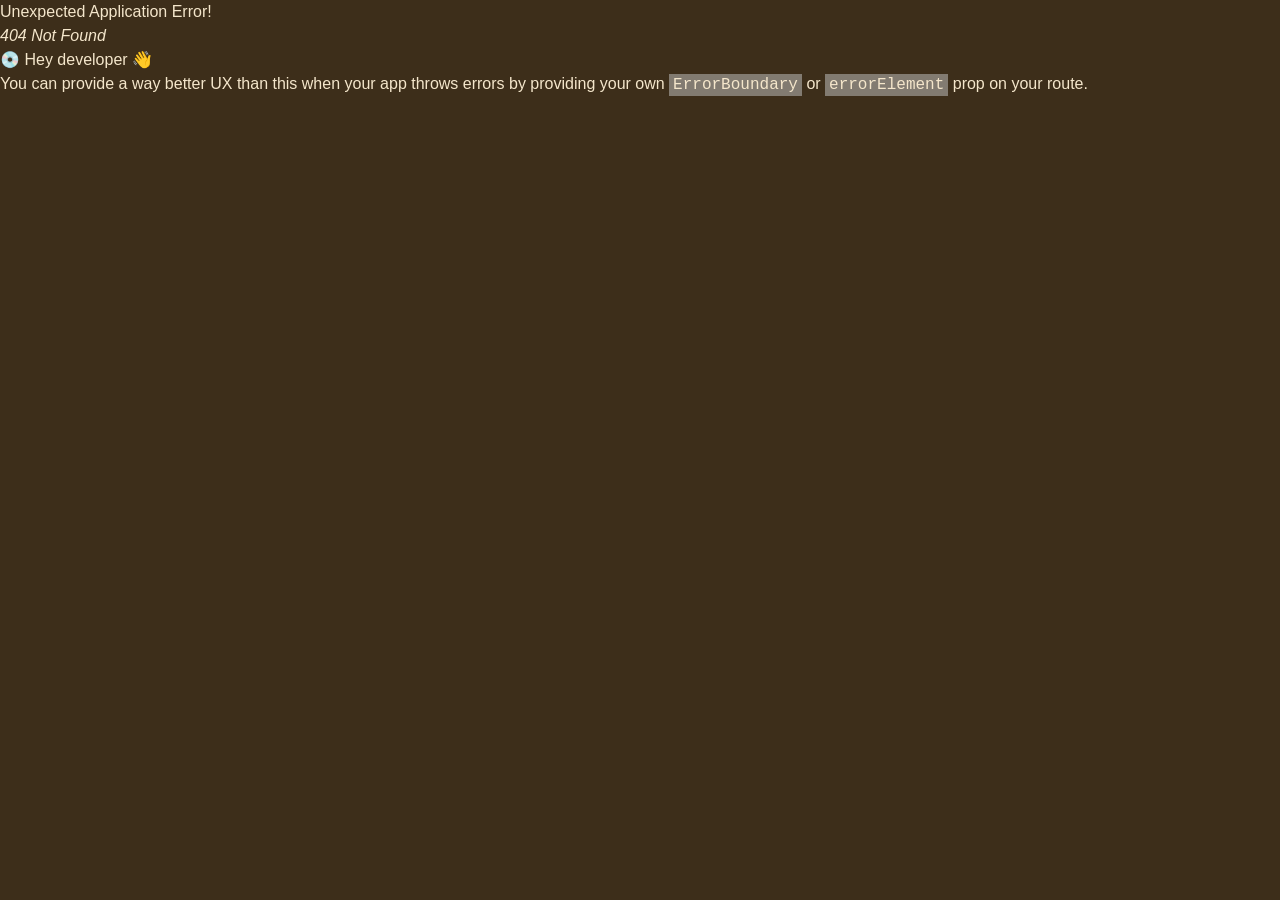
<file: index.html>
<!doctype html>
<html lang="pt-BR">
  <head>
    <meta charset="UTF-8" />
    <link rel="icon" type="image/png" href="/favicon-32.png" />
    <link rel="preconnect" href="https://fonts.googleapis.com" />
    <link rel="preconnect" href="https://fonts.gstatic.com" crossorigin />
    <link href="https://fonts.googleapis.com/css2?family=Cinzel:wght@400;600;700&family=Inter:wght@400;500;600;700&display=swap" rel="stylesheet" />
    <meta name="viewport" content="width=device-width, initial-scale=1.0" />
    <meta name="referrer" content="strict-origin-when-cross-origin" />
    <meta http-equiv="Permissions-Policy" content="camera=(), microphone=(), geolocation=()" />
    <meta
      http-equiv="Content-Security-Policy"
      content="default-src 'self'; base-uri 'self'; object-src 'none'; frame-ancestors 'none'; form-action 'self'; img-src 'self' data: blob: https:; font-src 'self' https://fonts.gstatic.com; style-src 'self' 'unsafe-inline' https://fonts.googleapis.com; script-src 'self'; connect-src 'self' https://ventuno-gramas-api.onrender.com http://localhost:8080 ws://localhost:1421; media-src 'self' blob: https:"
    />
    <meta name="description" content="App Web do Programa de Chefs Ventuno Gramas" />
    <title>Programa de Chefs | Ventuno Gramas</title>
    <script type="module" crossorigin src="/assets/index-CbbOIABv.js"></script>
    <link rel="stylesheet" crossorigin href="/assets/index-CBSszEmh.css">
  </head>

  <body>
    <div id="root"></div>
  </body>
</html>
</file>
<file: assets/index-CBSszEmh.css>
@layer properties{@supports (((-webkit-hyphens:none)) and (not (margin-trim:inline))) or ((-moz-orient:inline) and (not (color:rgb(from red r g b)))){*,:before,:after,::backdrop{--tw-translate-x:0;--tw-translate-y:0;--tw-translate-z:0;--tw-space-y-reverse:0;--tw-divide-y-reverse:0;--tw-border-style:solid;--tw-leading:initial;--tw-font-weight:initial;--tw-tracking:initial;--tw-ordinal:initial;--tw-slashed-zero:initial;--tw-numeric-figure:initial;--tw-numeric-spacing:initial;--tw-numeric-fraction:initial;--tw-shadow:0 0 #0000;--tw-shadow-color:initial;--tw-shadow-alpha:100%;--tw-inset-shadow:0 0 #0000;--tw-inset-shadow-color:initial;--tw-inset-shadow-alpha:100%;--tw-ring-color:initial;--tw-ring-shadow:0 0 #0000;--tw-inset-ring-color:initial;--tw-inset-ring-shadow:0 0 #0000;--tw-ring-inset:initial;--tw-ring-offset-width:0px;--tw-ring-offset-color:#fff;--tw-ring-offset-shadow:0 0 #0000;--tw-backdrop-blur:initial;--tw-backdrop-brightness:initial;--tw-backdrop-contrast:initial;--tw-backdrop-grayscale:initial;--tw-backdrop-hue-rotate:initial;--tw-backdrop-invert:initial;--tw-backdrop-opacity:initial;--tw-backdrop-saturate:initial;--tw-backdrop-sepia:initial;--tw-duration:initial;--tw-ease:initial;--tw-outline-style:solid}}}@layer theme{:root,:host{--font-sans:ui-sans-serif, system-ui, sans-serif, "Apple Color Emoji", "Segoe UI Emoji", "Segoe UI Symbol", "Noto Color Emoji";--font-mono:ui-monospace, SFMono-Regular, Menlo, Monaco, Consolas, "Liberation Mono", "Courier New", monospace;--color-red-200:oklch(88.5% .062 18.334);--color-red-300:oklch(80.8% .114 19.571);--color-green-300:oklch(87.1% .15 154.449);--color-emerald-50:oklch(97.9% .021 166.113);--color-emerald-100:oklch(95% .052 163.051);--color-emerald-700:oklch(50.8% .118 165.612);--color-emerald-800:oklch(43.2% .095 166.913);--color-black:#000;--color-white:#fff;--spacing:.25rem;--container-sm:24rem;--container-md:28rem;--container-lg:32rem;--container-xl:36rem;--container-2xl:42rem;--container-3xl:48rem;--container-4xl:56rem;--container-5xl:64rem;--container-6xl:72rem;--text-xs:.75rem;--text-xs--line-height:calc(1 / .75);--text-sm:.875rem;--text-sm--line-height:calc(1.25 / .875);--text-base:1rem;--text-base--line-height: 1.5 ;--text-lg:1.125rem;--text-lg--line-height:calc(1.75 / 1.125);--text-xl:1.25rem;--text-xl--line-height:calc(1.75 / 1.25);--text-2xl:1.5rem;--text-2xl--line-height:calc(2 / 1.5);--text-3xl:1.875rem;--text-3xl--line-height: 1.2 ;--font-weight-normal:400;--font-weight-medium:500;--font-weight-semibold:600;--font-weight-bold:700;--font-weight-extrabold:800;--tracking-normal:0em;--tracking-wide:.025em;--tracking-wider:.05em;--radius-xs:6px;--radius-sm:8px;--radius-lg:18px;--ease-out:cubic-bezier(0, 0, .2, 1);--animate-spin:spin 1s linear infinite;--aspect-video:16 / 9;--default-transition-duration:.15s;--default-transition-timing-function:cubic-bezier(.4, 0, .2, 1);--default-font-family:var(--font-sans);--default-mono-font-family:var(--font-mono);--color-trattoria:#1a0f08;--color-bistre:#3d2e1a;--color-bistre-active:#2a1f11;--color-ouro:#c9a55f;--color-pergaminho:#f4e6cb;--color-creme:#faf5e8;--color-castanho:#75481a;--color-cinza-quente:#6b5d4e;--color-vermelho:#a02828;--color-verde:#5a7a3d;--font-display:"Cinzel", serif;--font-body:"Inter", sans-serif;--spacing-1:4px;--spacing-2:8px;--spacing-3:12px;--spacing-4:16px;--spacing-5:20px;--spacing-6:24px;--spacing-7:28px;--spacing-8:32px;--radius-base:12px;--radius-pill:999px}}@layer base{*,:after,:before,::backdrop{box-sizing:border-box;border:0 solid;margin:0;padding:0}::file-selector-button{box-sizing:border-box;border:0 solid;margin:0;padding:0}html,:host{-webkit-text-size-adjust:100%;tab-size:4;line-height:1.5;font-family:var(--default-font-family,ui-sans-serif, system-ui, sans-serif, "Apple Color Emoji", "Segoe UI Emoji", "Segoe UI Symbol", "Noto Color Emoji");font-feature-settings:var(--default-font-feature-settings,normal);font-variation-settings:var(--default-font-variation-settings,normal);-webkit-tap-highlight-color:transparent}hr{height:0;color:inherit;border-top-width:1px}abbr:where([title]){-webkit-text-decoration:underline dotted;text-decoration:underline dotted}h1,h2,h3,h4,h5,h6{font-size:inherit;font-weight:inherit}a{color:inherit;-webkit-text-decoration:inherit;text-decoration:inherit}b,strong{font-weight:bolder}code,kbd,samp,pre{font-family:var(--default-mono-font-family,ui-monospace, SFMono-Regular, Menlo, Monaco, Consolas, "Liberation Mono", "Courier New", monospace);font-feature-settings:var(--default-mono-font-feature-settings,normal);font-variation-settings:var(--default-mono-font-variation-settings,normal);font-size:1em}small{font-size:80%}sub,sup{vertical-align:baseline;font-size:75%;line-height:0;position:relative}sub{bottom:-.25em}sup{top:-.5em}table{text-indent:0;border-color:inherit;border-collapse:collapse}:-moz-focusring{outline:auto}progress{vertical-align:baseline}summary{display:list-item}ol,ul,menu{list-style:none}img,svg,video,canvas,audio,iframe,embed,object{vertical-align:middle;display:block}img,video{max-width:100%;height:auto}button,input,select,optgroup,textarea{font:inherit;font-feature-settings:inherit;font-variation-settings:inherit;letter-spacing:inherit;color:inherit;opacity:1;background-color:#0000;border-radius:0}::file-selector-button{font:inherit;font-feature-settings:inherit;font-variation-settings:inherit;letter-spacing:inherit;color:inherit;opacity:1;background-color:#0000;border-radius:0}:where(select:is([multiple],[size])) optgroup{font-weight:bolder}:where(select:is([multiple],[size])) optgroup option{padding-inline-start:20px}::file-selector-button{margin-inline-end:4px}::placeholder{opacity:1}@supports (not ((-webkit-appearance:-apple-pay-button))) or (contain-intrinsic-size:1px){::placeholder{color:currentColor}@supports (color:color-mix(in lab,red,red)){::placeholder{color:color-mix(in oklab,currentcolor 50%,transparent)}}}textarea{resize:vertical}::-webkit-search-decoration{-webkit-appearance:none}::-webkit-date-and-time-value{min-height:1lh;text-align:inherit}::-webkit-datetime-edit{display:inline-flex}::-webkit-datetime-edit-fields-wrapper{padding:0}::-webkit-datetime-edit{padding-block:0}::-webkit-datetime-edit-year-field{padding-block:0}::-webkit-datetime-edit-month-field{padding-block:0}::-webkit-datetime-edit-day-field{padding-block:0}::-webkit-datetime-edit-hour-field{padding-block:0}::-webkit-datetime-edit-minute-field{padding-block:0}::-webkit-datetime-edit-second-field{padding-block:0}::-webkit-datetime-edit-millisecond-field{padding-block:0}::-webkit-datetime-edit-meridiem-field{padding-block:0}::-webkit-calendar-picker-indicator{line-height:1}:-moz-ui-invalid{box-shadow:none}button,input:where([type=button],[type=reset],[type=submit]){appearance:button}::file-selector-button{appearance:button}::-webkit-inner-spin-button{height:auto}::-webkit-outer-spin-button{height:auto}[hidden]:where(:not([hidden=until-found])){display:none!important}}@layer components;@layer utilities{.pointer-events-none{pointer-events:none}.invisible{visibility:hidden}.visible{visibility:visible}.sr-only{clip-path:inset(50%);white-space:nowrap;border-width:0;width:1px;height:1px;margin:-1px;padding:0;position:absolute;overflow:hidden}.absolute{position:absolute}.fixed{position:fixed}.relative{position:relative}.sticky{position:sticky}.inset-0{inset:0}.inset-3{inset:var(--spacing-3)}.inset-y-0{inset-block:0}.top-0{top:0}.top-1\/2{top:50%}.top-2{top:var(--spacing-2)}.top-\[calc\(100\%\+8px\)\]{top:calc(100% + 8px)}.right-0{right:0}.right-2{right:var(--spacing-2)}.right-3{right:var(--spacing-3)}.right-5{right:var(--spacing-5)}.bottom-0{bottom:0}.bottom-2{bottom:var(--spacing-2)}.bottom-5{bottom:var(--spacing-5)}.left-0{left:0}.left-3{left:var(--spacing-3)}.z-10{z-index:10}.z-20{z-index:20}.z-30{z-index:30}.z-40{z-index:40}.z-50{z-index:50}.z-\[60\]{z-index:60}.z-\[100\]{z-index:100}.col-span-2{grid-column:span 2/span 2}.col-span-3{grid-column:span 3/span 3}.col-span-full{grid-column:1/-1}.mx-3{margin-inline:var(--spacing-3)}.mx-4{margin-inline:var(--spacing-4)}.mx-auto{margin-inline:auto}.my-3{margin-block:var(--spacing-3)}.mt-0\.5{margin-top:calc(var(--spacing) * .5)}.mt-1{margin-top:var(--spacing-1)}.mt-2{margin-top:var(--spacing-2)}.mt-3{margin-top:var(--spacing-3)}.mt-4{margin-top:var(--spacing-4)}.mt-5{margin-top:var(--spacing-5)}.mt-6{margin-top:var(--spacing-6)}.mt-7{margin-top:var(--spacing-7)}.mt-8{margin-top:var(--spacing-8)}.mb-1{margin-bottom:var(--spacing-1)}.mb-2{margin-bottom:var(--spacing-2)}.mb-3{margin-bottom:var(--spacing-3)}.mb-4{margin-bottom:var(--spacing-4)}.mb-5{margin-bottom:var(--spacing-5)}.mb-6{margin-bottom:var(--spacing-6)}.ml-1{margin-left:var(--spacing-1)}.ml-2{margin-left:var(--spacing-2)}.ml-3{margin-left:var(--spacing-3)}.ml-7{margin-left:var(--spacing-7)}.ml-auto{margin-left:auto}.line-clamp-2{-webkit-line-clamp:2;-webkit-box-orient:vertical;display:-webkit-box;overflow:hidden}.block{display:block}.contents{display:contents}.flex{display:flex}.grid{display:grid}.hidden{display:none}.inline-block{display:inline-block}.inline-flex{display:inline-flex}.aspect-\[16\/10\]{aspect-ratio:16/10}.aspect-square{aspect-ratio:1}.aspect-video{aspect-ratio:var(--aspect-video)}.h-1\.5{height:calc(var(--spacing) * 1.5)}.h-2{height:var(--spacing-2)}.h-3\.5{height:calc(var(--spacing) * 3.5)}.h-4{height:var(--spacing-4)}.h-5{height:var(--spacing-5)}.h-6{height:var(--spacing-6)}.h-7{height:var(--spacing-7)}.h-8{height:var(--spacing-8)}.h-9{height:calc(var(--spacing) * 9)}.h-10{height:calc(var(--spacing) * 10)}.h-11{height:calc(var(--spacing) * 11)}.h-12{height:calc(var(--spacing) * 12)}.h-14{height:calc(var(--spacing) * 14)}.h-16{height:calc(var(--spacing) * 16)}.h-24{height:calc(var(--spacing) * 24)}.h-28{height:calc(var(--spacing) * 28)}.h-32{height:calc(var(--spacing) * 32)}.h-40{height:calc(var(--spacing) * 40)}.h-\[100dvh\]{height:100dvh}.h-full{height:100%}.h-px{height:1px}.max-h-28{max-height:calc(var(--spacing) * 28)}.max-h-56{max-height:calc(var(--spacing) * 56)}.max-h-72{max-height:calc(var(--spacing) * 72)}.max-h-96{max-height:calc(var(--spacing) * 96)}.max-h-\[32rem\]{max-height:32rem}.max-h-\[90dvh\]{max-height:90dvh}.min-h-0{min-height:0}.min-h-10{min-height:calc(var(--spacing) * 10)}.min-h-11{min-height:calc(var(--spacing) * 11)}.min-h-12{min-height:calc(var(--spacing) * 12)}.min-h-14{min-height:calc(var(--spacing) * 14)}.min-h-16{min-height:calc(var(--spacing) * 16)}.min-h-28{min-height:calc(var(--spacing) * 28)}.min-h-36{min-height:calc(var(--spacing) * 36)}.min-h-40{min-height:calc(var(--spacing) * 40)}.min-h-56{min-height:calc(var(--spacing) * 56)}.min-h-64{min-height:calc(var(--spacing) * 64)}.min-h-80{min-height:calc(var(--spacing) * 80)}.min-h-full{min-height:100%}.min-h-screen{min-height:100vh}.w-0{width:0}.w-2{width:var(--spacing-2)}.w-3\.5{width:calc(var(--spacing) * 3.5)}.w-4{width:var(--spacing-4)}.w-5{width:var(--spacing-5)}.w-6{width:var(--spacing-6)}.w-7{width:var(--spacing-7)}.w-8{width:var(--spacing-8)}.w-9{width:calc(var(--spacing) * 9)}.w-10{width:calc(var(--spacing) * 10)}.w-11{width:calc(var(--spacing) * 11)}.w-14{width:calc(var(--spacing) * 14)}.w-16{width:calc(var(--spacing) * 16)}.w-24{width:calc(var(--spacing) * 24)}.w-\[3px\]{width:3px}.w-\[280px\]{width:280px}.w-\[min\(86vw\,320px\)\]{width:min(86vw,320px)}.w-\[min\(292px\,calc\(100vw-16px\)\)\]{width:min(292px,100vw - 16px)}.w-\[min\(360px\,calc\(100vw-40px\)\)\]{width:min(360px,100vw - 40px)}.w-auto{width:auto}.w-fit{width:fit-content}.w-full{width:100%}.w-screen{width:100vw}.max-w-2xl{max-width:var(--container-2xl)}.max-w-3xl{max-width:var(--container-3xl)}.max-w-4xl{max-width:var(--container-4xl)}.max-w-5xl{max-width:var(--container-5xl)}.max-w-6xl{max-width:var(--container-6xl)}.max-w-36{max-width:calc(var(--spacing) * 36)}.max-w-\[220px\]{max-width:220px}.max-w-\[380px\]{max-width:380px}.max-w-full{max-width:100%}.max-w-lg{max-width:var(--container-lg)}.max-w-md{max-width:var(--container-md)}.max-w-sm{max-width:var(--container-sm)}.max-w-xl{max-width:var(--container-xl)}.min-w-0{min-width:0}.min-w-\[720px\]{min-width:720px}.min-w-\[900px\]{min-width:900px}.flex-1{flex:1}.shrink-0{flex-shrink:0}.border-collapse{border-collapse:collapse}.-translate-x-full{--tw-translate-x:-100%;translate:var(--tw-translate-x) var(--tw-translate-y)}.translate-x-0{--tw-translate-x:0;translate:var(--tw-translate-x) var(--tw-translate-y)}.translate-x-0\.5{--tw-translate-x:calc(var(--spacing) * .5);translate:var(--tw-translate-x) var(--tw-translate-y)}.-translate-y-1\/2{--tw-translate-y: -50% ;translate:var(--tw-translate-x) var(--tw-translate-y)}.rotate-180{rotate:180deg}.animate-spin{animation:var(--animate-spin)}.cursor-default{cursor:default}.cursor-grab{cursor:grab}.cursor-not-allowed{cursor:not-allowed}.cursor-pointer{cursor:pointer}.resize-y{resize:vertical}.auto-rows-max{grid-auto-rows:max-content}.grid-cols-1{grid-template-columns:repeat(1,minmax(0,1fr))}.grid-cols-2{grid-template-columns:repeat(2,minmax(0,1fr))}.grid-cols-3{grid-template-columns:repeat(3,minmax(0,1fr))}.grid-cols-\[1fr_150px_2fr\]{grid-template-columns:1fr 150px 2fr}.grid-cols-\[1fr_auto\]{grid-template-columns:1fr auto}.grid-cols-\[1fr_auto_1fr\]{grid-template-columns:1fr auto 1fr}.grid-cols-\[110px_1fr\]{grid-template-columns:110px 1fr}.grid-cols-\[auto_minmax\(0\,1fr\)\]{grid-template-columns:auto minmax(0,1fr)}.grid-cols-\[minmax\(90px\,140px\)_auto\]{grid-template-columns:minmax(90px,140px) auto}.grid-cols-\[minmax\(90px\,140px\)_auto_auto\]{grid-template-columns:minmax(90px,140px) auto auto}.flex-col{flex-direction:column}.flex-col-reverse{flex-direction:column-reverse}.flex-wrap{flex-wrap:wrap}.place-items-center{place-items:center}.items-baseline{align-items:baseline}.items-center{align-items:center}.items-end{align-items:flex-end}.items-start{align-items:flex-start}.items-stretch{align-items:stretch}.justify-between{justify-content:space-between}.justify-center{justify-content:center}.justify-end{justify-content:flex-end}.gap-0\.5{gap:calc(var(--spacing) * .5)}.gap-1{gap:var(--spacing-1)}.gap-1\.5{gap:calc(var(--spacing) * 1.5)}.gap-2{gap:var(--spacing-2)}.gap-2\.5{gap:calc(var(--spacing) * 2.5)}.gap-3{gap:var(--spacing-3)}.gap-4{gap:var(--spacing-4)}.gap-5{gap:var(--spacing-5)}.gap-6{gap:var(--spacing-6)}.gap-7{gap:var(--spacing-7)}.gap-8{gap:var(--spacing-8)}:where(.space-y-1>:not(:last-child)){--tw-space-y-reverse:0;margin-block-start:calc(var(--spacing-1) * var(--tw-space-y-reverse));margin-block-end:calc(var(--spacing-1) * calc(1 - var(--tw-space-y-reverse)))}:where(.space-y-2>:not(:last-child)){--tw-space-y-reverse:0;margin-block-start:calc(var(--spacing-2) * var(--tw-space-y-reverse));margin-block-end:calc(var(--spacing-2) * calc(1 - var(--tw-space-y-reverse)))}:where(.space-y-3>:not(:last-child)){--tw-space-y-reverse:0;margin-block-start:calc(var(--spacing-3) * var(--tw-space-y-reverse));margin-block-end:calc(var(--spacing-3) * calc(1 - var(--tw-space-y-reverse)))}:where(.space-y-4>:not(:last-child)){--tw-space-y-reverse:0;margin-block-start:calc(var(--spacing-4) * var(--tw-space-y-reverse));margin-block-end:calc(var(--spacing-4) * calc(1 - var(--tw-space-y-reverse)))}:where(.space-y-5>:not(:last-child)){--tw-space-y-reverse:0;margin-block-start:calc(var(--spacing-5) * var(--tw-space-y-reverse));margin-block-end:calc(var(--spacing-5) * calc(1 - var(--tw-space-y-reverse)))}:where(.space-y-6>:not(:last-child)){--tw-space-y-reverse:0;margin-block-start:calc(var(--spacing-6) * var(--tw-space-y-reverse));margin-block-end:calc(var(--spacing-6) * calc(1 - var(--tw-space-y-reverse)))}:where(.space-y-7>:not(:last-child)){--tw-space-y-reverse:0;margin-block-start:calc(var(--spacing-7) * var(--tw-space-y-reverse));margin-block-end:calc(var(--spacing-7) * calc(1 - var(--tw-space-y-reverse)))}.gap-x-3{column-gap:var(--spacing-3)}.gap-y-1{row-gap:var(--spacing-1)}:where(.divide-y>:not(:last-child)){--tw-divide-y-reverse:0;border-bottom-style:var(--tw-border-style);border-top-style:var(--tw-border-style);border-top-width:calc(1px * var(--tw-divide-y-reverse));border-bottom-width:calc(1px * calc(1 - var(--tw-divide-y-reverse)))}:where(.divide-castanho\/10>:not(:last-child)){border-color:#75481a1a}@supports (color:color-mix(in lab,red,red)){:where(.divide-castanho\/10>:not(:last-child)){border-color:color-mix(in oklab,var(--color-castanho) 10%,transparent)}}.self-center{align-self:center}.self-end{align-self:flex-end}.truncate{text-overflow:ellipsis;white-space:nowrap;overflow:hidden}.overflow-hidden{overflow:hidden}.overflow-x-auto{overflow-x:auto}.overflow-x-hidden{overflow-x:hidden}.overflow-y-auto{overflow-y:auto}.rounded-base{border-radius:var(--radius-base)}.rounded-full{border-radius:3.40282e38px}.rounded-lg{border-radius:var(--radius-lg)}.rounded-pill{border-radius:var(--radius-pill)}.rounded-sm{border-radius:var(--radius-sm)}.rounded-xs{border-radius:var(--radius-xs)}.rounded-r-full{border-top-right-radius:3.40282e38px;border-bottom-right-radius:3.40282e38px}.border{border-style:var(--tw-border-style);border-width:1px}.border-2{border-style:var(--tw-border-style);border-width:2px}.border-y{border-block-style:var(--tw-border-style);border-block-width:1px}.border-t{border-top-style:var(--tw-border-style);border-top-width:1px}.border-r{border-right-style:var(--tw-border-style);border-right-width:1px}.border-b{border-bottom-style:var(--tw-border-style);border-bottom-width:1px}.border-l{border-left-style:var(--tw-border-style);border-left-width:1px}.border-l-2{border-left-style:var(--tw-border-style);border-left-width:2px}.border-l-4{border-left-style:var(--tw-border-style);border-left-width:4px}.border-dashed{--tw-border-style:dashed;border-style:dashed}.border-castanho\/10{border-color:#75481a1a}@supports (color:color-mix(in lab,red,red)){.border-castanho\/10{border-color:color-mix(in oklab,var(--color-castanho) 10%,transparent)}}.border-castanho\/15{border-color:#75481a26}@supports (color:color-mix(in lab,red,red)){.border-castanho\/15{border-color:color-mix(in oklab,var(--color-castanho) 15%,transparent)}}.border-castanho\/20{border-color:#75481a33}@supports (color:color-mix(in lab,red,red)){.border-castanho\/20{border-color:color-mix(in oklab,var(--color-castanho) 20%,transparent)}}.border-castanho\/25{border-color:#75481a40}@supports (color:color-mix(in lab,red,red)){.border-castanho\/25{border-color:color-mix(in oklab,var(--color-castanho) 25%,transparent)}}.border-castanho\/30{border-color:#75481a4d}@supports (color:color-mix(in lab,red,red)){.border-castanho\/30{border-color:color-mix(in oklab,var(--color-castanho) 30%,transparent)}}.border-castanho\/35{border-color:#75481a59}@supports (color:color-mix(in lab,red,red)){.border-castanho\/35{border-color:color-mix(in oklab,var(--color-castanho) 35%,transparent)}}.border-emerald-700\/20{border-color:#00795633}@supports (color:color-mix(in lab,red,red)){.border-emerald-700\/20{border-color:color-mix(in oklab,var(--color-emerald-700) 20%,transparent)}}.border-ouro{border-color:var(--color-ouro)}.border-ouro\/12{border-color:#c9a55f1f}@supports (color:color-mix(in lab,red,red)){.border-ouro\/12{border-color:color-mix(in oklab,var(--color-ouro) 12%,transparent)}}.border-ouro\/15{border-color:#c9a55f26}@supports (color:color-mix(in lab,red,red)){.border-ouro\/15{border-color:color-mix(in oklab,var(--color-ouro) 15%,transparent)}}.border-ouro\/20{border-color:#c9a55f33}@supports (color:color-mix(in lab,red,red)){.border-ouro\/20{border-color:color-mix(in oklab,var(--color-ouro) 20%,transparent)}}.border-ouro\/25{border-color:#c9a55f40}@supports (color:color-mix(in lab,red,red)){.border-ouro\/25{border-color:color-mix(in oklab,var(--color-ouro) 25%,transparent)}}.border-ouro\/30{border-color:#c9a55f4d}@supports (color:color-mix(in lab,red,red)){.border-ouro\/30{border-color:color-mix(in oklab,var(--color-ouro) 30%,transparent)}}.border-ouro\/35{border-color:#c9a55f59}@supports (color:color-mix(in lab,red,red)){.border-ouro\/35{border-color:color-mix(in oklab,var(--color-ouro) 35%,transparent)}}.border-ouro\/40{border-color:#c9a55f66}@supports (color:color-mix(in lab,red,red)){.border-ouro\/40{border-color:color-mix(in oklab,var(--color-ouro) 40%,transparent)}}.border-ouro\/50{border-color:#c9a55f80}@supports (color:color-mix(in lab,red,red)){.border-ouro\/50{border-color:color-mix(in oklab,var(--color-ouro) 50%,transparent)}}.border-ouro\/60{border-color:#c9a55f99}@supports (color:color-mix(in lab,red,red)){.border-ouro\/60{border-color:color-mix(in oklab,var(--color-ouro) 60%,transparent)}}.border-ouro\/70{border-color:#c9a55fb3}@supports (color:color-mix(in lab,red,red)){.border-ouro\/70{border-color:color-mix(in oklab,var(--color-ouro) 70%,transparent)}}.border-pergaminho\/10{border-color:#f4e6cb1a}@supports (color:color-mix(in lab,red,red)){.border-pergaminho\/10{border-color:color-mix(in oklab,var(--color-pergaminho) 10%,transparent)}}.border-trattoria\/10{border-color:#1a0f081a}@supports (color:color-mix(in lab,red,red)){.border-trattoria\/10{border-color:color-mix(in oklab,var(--color-trattoria) 10%,transparent)}}.border-verde{border-color:var(--color-verde)}.border-verde\/25{border-color:#5a7a3d40}@supports (color:color-mix(in lab,red,red)){.border-verde\/25{border-color:color-mix(in oklab,var(--color-verde) 25%,transparent)}}.border-verde\/30{border-color:#5a7a3d4d}@supports (color:color-mix(in lab,red,red)){.border-verde\/30{border-color:color-mix(in oklab,var(--color-verde) 30%,transparent)}}.border-vermelho{border-color:var(--color-vermelho)}.border-vermelho\/20{border-color:#a0282833}@supports (color:color-mix(in lab,red,red)){.border-vermelho\/20{border-color:color-mix(in oklab,var(--color-vermelho) 20%,transparent)}}.border-vermelho\/25{border-color:#a0282840}@supports (color:color-mix(in lab,red,red)){.border-vermelho\/25{border-color:color-mix(in oklab,var(--color-vermelho) 25%,transparent)}}.border-vermelho\/30{border-color:#a028284d}@supports (color:color-mix(in lab,red,red)){.border-vermelho\/30{border-color:color-mix(in oklab,var(--color-vermelho) 30%,transparent)}}.border-vermelho\/40{border-color:#a0282866}@supports (color:color-mix(in lab,red,red)){.border-vermelho\/40{border-color:color-mix(in oklab,var(--color-vermelho) 40%,transparent)}}.border-vermelho\/50{border-color:#a0282880}@supports (color:color-mix(in lab,red,red)){.border-vermelho\/50{border-color:color-mix(in oklab,var(--color-vermelho) 50%,transparent)}}.bg-\[\#20150d\]{background-color:#20150d}.bg-bistre-active{background-color:var(--color-bistre-active)}.bg-black\/55{background-color:#0000008c}@supports (color:color-mix(in lab,red,red)){.bg-black\/55{background-color:color-mix(in oklab,var(--color-black) 55%,transparent)}}.bg-castanho\/3{background-color:#75481a08}@supports (color:color-mix(in lab,red,red)){.bg-castanho\/3{background-color:color-mix(in oklab,var(--color-castanho) 3%,transparent)}}.bg-castanho\/5{background-color:#75481a0d}@supports (color:color-mix(in lab,red,red)){.bg-castanho\/5{background-color:color-mix(in oklab,var(--color-castanho) 5%,transparent)}}.bg-castanho\/10{background-color:#75481a1a}@supports (color:color-mix(in lab,red,red)){.bg-castanho\/10{background-color:color-mix(in oklab,var(--color-castanho) 10%,transparent)}}.bg-castanho\/15{background-color:#75481a26}@supports (color:color-mix(in lab,red,red)){.bg-castanho\/15{background-color:color-mix(in oklab,var(--color-castanho) 15%,transparent)}}.bg-castanho\/20{background-color:#75481a33}@supports (color:color-mix(in lab,red,red)){.bg-castanho\/20{background-color:color-mix(in oklab,var(--color-castanho) 20%,transparent)}}.bg-castanho\/\[0\.02\]{background-color:#75481a05}@supports (color:color-mix(in lab,red,red)){.bg-castanho\/\[0\.02\]{background-color:color-mix(in oklab,var(--color-castanho) 2%,transparent)}}.bg-creme{background-color:var(--color-creme)}.bg-creme\/35{background-color:#faf5e859}@supports (color:color-mix(in lab,red,red)){.bg-creme\/35{background-color:color-mix(in oklab,var(--color-creme) 35%,transparent)}}.bg-creme\/40{background-color:#faf5e866}@supports (color:color-mix(in lab,red,red)){.bg-creme\/40{background-color:color-mix(in oklab,var(--color-creme) 40%,transparent)}}.bg-creme\/45{background-color:#faf5e873}@supports (color:color-mix(in lab,red,red)){.bg-creme\/45{background-color:color-mix(in oklab,var(--color-creme) 45%,transparent)}}.bg-creme\/50{background-color:#faf5e880}@supports (color:color-mix(in lab,red,red)){.bg-creme\/50{background-color:color-mix(in oklab,var(--color-creme) 50%,transparent)}}.bg-creme\/60{background-color:#faf5e899}@supports (color:color-mix(in lab,red,red)){.bg-creme\/60{background-color:color-mix(in oklab,var(--color-creme) 60%,transparent)}}.bg-emerald-50{background-color:var(--color-emerald-50)}.bg-emerald-100{background-color:var(--color-emerald-100)}.bg-ouro{background-color:var(--color-ouro)}.bg-ouro\/5{background-color:#c9a55f0d}@supports (color:color-mix(in lab,red,red)){.bg-ouro\/5{background-color:color-mix(in oklab,var(--color-ouro) 5%,transparent)}}.bg-ouro\/10{background-color:#c9a55f1a}@supports (color:color-mix(in lab,red,red)){.bg-ouro\/10{background-color:color-mix(in oklab,var(--color-ouro) 10%,transparent)}}.bg-ouro\/12{background-color:#c9a55f1f}@supports (color:color-mix(in lab,red,red)){.bg-ouro\/12{background-color:color-mix(in oklab,var(--color-ouro) 12%,transparent)}}.bg-ouro\/15{background-color:#c9a55f26}@supports (color:color-mix(in lab,red,red)){.bg-ouro\/15{background-color:color-mix(in oklab,var(--color-ouro) 15%,transparent)}}.bg-ouro\/\[0\.03\]{background-color:#c9a55f08}@supports (color:color-mix(in lab,red,red)){.bg-ouro\/\[0\.03\]{background-color:color-mix(in oklab,var(--color-ouro) 3%,transparent)}}.bg-ouro\/\[0\.04\]{background-color:#c9a55f0a}@supports (color:color-mix(in lab,red,red)){.bg-ouro\/\[0\.04\]{background-color:color-mix(in oklab,var(--color-ouro) 4%,transparent)}}.bg-pergaminho{background-color:var(--color-pergaminho)}.bg-pergaminho\/5{background-color:#f4e6cb0d}@supports (color:color-mix(in lab,red,red)){.bg-pergaminho\/5{background-color:color-mix(in oklab,var(--color-pergaminho) 5%,transparent)}}.bg-transparent{background-color:#0000}.bg-trattoria{background-color:var(--color-trattoria)}.bg-trattoria\/30{background-color:#1a0f084d}@supports (color:color-mix(in lab,red,red)){.bg-trattoria\/30{background-color:color-mix(in oklab,var(--color-trattoria) 30%,transparent)}}.bg-trattoria\/50{background-color:#1a0f0880}@supports (color:color-mix(in lab,red,red)){.bg-trattoria\/50{background-color:color-mix(in oklab,var(--color-trattoria) 50%,transparent)}}.bg-verde{background-color:var(--color-verde)}.bg-verde\/5{background-color:#5a7a3d0d}@supports (color:color-mix(in lab,red,red)){.bg-verde\/5{background-color:color-mix(in oklab,var(--color-verde) 5%,transparent)}}.bg-verde\/10{background-color:#5a7a3d1a}@supports (color:color-mix(in lab,red,red)){.bg-verde\/10{background-color:color-mix(in oklab,var(--color-verde) 10%,transparent)}}.bg-vermelho{background-color:var(--color-vermelho)}.bg-vermelho\/5{background-color:#a028280d}@supports (color:color-mix(in lab,red,red)){.bg-vermelho\/5{background-color:color-mix(in oklab,var(--color-vermelho) 5%,transparent)}}.bg-vermelho\/10{background-color:#a028281a}@supports (color:color-mix(in lab,red,red)){.bg-vermelho\/10{background-color:color-mix(in oklab,var(--color-vermelho) 10%,transparent)}}.bg-vermelho\/15{background-color:#a0282826}@supports (color:color-mix(in lab,red,red)){.bg-vermelho\/15{background-color:color-mix(in oklab,var(--color-vermelho) 15%,transparent)}}.bg-vermelho\/\[0\.02\]{background-color:#a0282805}@supports (color:color-mix(in lab,red,red)){.bg-vermelho\/\[0\.02\]{background-color:color-mix(in oklab,var(--color-vermelho) 2%,transparent)}}.bg-white{background-color:var(--color-white)}.bg-white\/5{background-color:#ffffff0d}@supports (color:color-mix(in lab,red,red)){.bg-white\/5{background-color:color-mix(in oklab,var(--color-white) 5%,transparent)}}.bg-white\/60{background-color:#fff9}@supports (color:color-mix(in lab,red,red)){.bg-white\/60{background-color:color-mix(in oklab,var(--color-white) 60%,transparent)}}.bg-white\/95{background-color:#fffffff2}@supports (color:color-mix(in lab,red,red)){.bg-white\/95{background-color:color-mix(in oklab,var(--color-white) 95%,transparent)}}.bg-\[linear-gradient\(120deg\,\#1a0f08\,\#3d2e1a\)\]{background-image:linear-gradient(120deg,#1a0f08,#3d2e1a)}.object-contain{object-fit:contain}.object-cover{object-fit:cover}.p-1{padding:var(--spacing-1)}.p-1\.5{padding:calc(var(--spacing) * 1.5)}.p-2{padding:var(--spacing-2)}.p-3{padding:var(--spacing-3)}.p-4{padding:var(--spacing-4)}.p-5{padding:var(--spacing-5)}.p-6{padding:var(--spacing-6)}.p-8{padding:var(--spacing-8)}.px-1{padding-inline:var(--spacing-1)}.px-2{padding-inline:var(--spacing-2)}.px-2\.5{padding-inline:calc(var(--spacing) * 2.5)}.px-3{padding-inline:var(--spacing-3)}.px-4{padding-inline:var(--spacing-4)}.px-5{padding-inline:var(--spacing-5)}.px-6{padding-inline:var(--spacing-6)}.px-7{padding-inline:var(--spacing-7)}.py-0\.5{padding-block:calc(var(--spacing) * .5)}.py-1{padding-block:var(--spacing-1)}.py-1\.5{padding-block:calc(var(--spacing) * 1.5)}.py-2{padding-block:var(--spacing-2)}.py-2\.5{padding-block:calc(var(--spacing) * 2.5)}.py-3{padding-block:var(--spacing-3)}.py-4{padding-block:var(--spacing-4)}.py-5{padding-block:var(--spacing-5)}.py-8{padding-block:var(--spacing-8)}.py-10{padding-block:calc(var(--spacing) * 10)}.pt-3{padding-top:var(--spacing-3)}.pt-4{padding-top:var(--spacing-4)}.pt-5{padding-top:var(--spacing-5)}.pr-2{padding-right:var(--spacing-2)}.pr-10{padding-right:calc(var(--spacing) * 10)}.pr-11{padding-right:calc(var(--spacing) * 11)}.pr-12{padding-right:calc(var(--spacing) * 12)}.pb-1{padding-bottom:var(--spacing-1)}.pb-2{padding-bottom:var(--spacing-2)}.pb-3{padding-bottom:var(--spacing-3)}.pb-4{padding-bottom:var(--spacing-4)}.pb-5{padding-bottom:var(--spacing-5)}.pb-6{padding-bottom:var(--spacing-6)}.pb-24{padding-bottom:calc(var(--spacing) * 24)}.pl-3{padding-left:var(--spacing-3)}.pl-4{padding-left:var(--spacing-4)}.pl-11{padding-left:calc(var(--spacing) * 11)}.text-center{text-align:center}.text-left{text-align:left}.text-right{text-align:right}.font-display{font-family:var(--font-display)}.text-2xl{font-size:var(--text-2xl);line-height:var(--tw-leading,var(--text-2xl--line-height))}.text-3xl{font-size:var(--text-3xl);line-height:var(--tw-leading,var(--text-3xl--line-height))}.text-base{font-size:var(--text-base);line-height:var(--tw-leading,var(--text-base--line-height))}.text-lg{font-size:var(--text-lg);line-height:var(--tw-leading,var(--text-lg--line-height))}.text-sm{font-size:var(--text-sm);line-height:var(--tw-leading,var(--text-sm--line-height))}.text-xl{font-size:var(--text-xl);line-height:var(--tw-leading,var(--text-xl--line-height))}.text-xs{font-size:var(--text-xs);line-height:var(--tw-leading,var(--text-xs--line-height))}.text-\[10px\]{font-size:10px}.text-\[11px\]{font-size:11px}.text-\[13px\]{font-size:13px}.text-\[17px\]{font-size:17px}.leading-4{--tw-leading:var(--spacing-4);line-height:var(--spacing-4)}.leading-5{--tw-leading:var(--spacing-5);line-height:var(--spacing-5)}.leading-6{--tw-leading:var(--spacing-6);line-height:var(--spacing-6)}.leading-none{--tw-leading:1;line-height:1}.font-bold{--tw-font-weight:var(--font-weight-bold);font-weight:var(--font-weight-bold)}.font-extrabold{--tw-font-weight:var(--font-weight-extrabold);font-weight:var(--font-weight-extrabold)}.font-medium{--tw-font-weight:var(--font-weight-medium);font-weight:var(--font-weight-medium)}.font-normal{--tw-font-weight:var(--font-weight-normal);font-weight:var(--font-weight-normal)}.font-semibold{--tw-font-weight:var(--font-weight-semibold);font-weight:var(--font-weight-semibold)}.tracking-\[0\.1em\]{--tw-tracking:.1em;letter-spacing:.1em}.tracking-\[0\.08em\]{--tw-tracking:.08em;letter-spacing:.08em}.tracking-\[0\.12em\]{--tw-tracking:.12em;letter-spacing:.12em}.tracking-\[0\.14em\]{--tw-tracking:.14em;letter-spacing:.14em}.tracking-\[0\.15em\]{--tw-tracking:.15em;letter-spacing:.15em}.tracking-\[0\.16em\]{--tw-tracking:.16em;letter-spacing:.16em}.tracking-\[0\.18em\]{--tw-tracking:.18em;letter-spacing:.18em}.tracking-\[0\.22em\]{--tw-tracking:.22em;letter-spacing:.22em}.tracking-normal{--tw-tracking:var(--tracking-normal);letter-spacing:var(--tracking-normal)}.tracking-wide{--tw-tracking:var(--tracking-wide);letter-spacing:var(--tracking-wide)}.tracking-wider{--tw-tracking:var(--tracking-wider);letter-spacing:var(--tracking-wider)}.break-words{overflow-wrap:break-word}.break-all{word-break:break-all}.whitespace-nowrap{white-space:nowrap}.whitespace-pre-wrap{white-space:pre-wrap}.text-castanho{color:var(--color-castanho)}.text-cinza-quente{color:var(--color-cinza-quente)}.text-emerald-800{color:var(--color-emerald-800)}.text-green-300{color:var(--color-green-300)}.text-ouro{color:var(--color-ouro)}.text-ouro\/60{color:#c9a55f99}@supports (color:color-mix(in lab,red,red)){.text-ouro\/60{color:color-mix(in oklab,var(--color-ouro) 60%,transparent)}}.text-ouro\/65{color:#c9a55fa6}@supports (color:color-mix(in lab,red,red)){.text-ouro\/65{color:color-mix(in oklab,var(--color-ouro) 65%,transparent)}}.text-ouro\/70{color:#c9a55fb3}@supports (color:color-mix(in lab,red,red)){.text-ouro\/70{color:color-mix(in oklab,var(--color-ouro) 70%,transparent)}}.text-ouro\/75{color:#c9a55fbf}@supports (color:color-mix(in lab,red,red)){.text-ouro\/75{color:color-mix(in oklab,var(--color-ouro) 75%,transparent)}}.text-ouro\/80{color:#c9a55fcc}@supports (color:color-mix(in lab,red,red)){.text-ouro\/80{color:color-mix(in oklab,var(--color-ouro) 80%,transparent)}}.text-pergaminho{color:var(--color-pergaminho)}.text-pergaminho\/30{color:#f4e6cb4d}@supports (color:color-mix(in lab,red,red)){.text-pergaminho\/30{color:color-mix(in oklab,var(--color-pergaminho) 30%,transparent)}}.text-pergaminho\/35{color:#f4e6cb59}@supports (color:color-mix(in lab,red,red)){.text-pergaminho\/35{color:color-mix(in oklab,var(--color-pergaminho) 35%,transparent)}}.text-pergaminho\/40{color:#f4e6cb66}@supports (color:color-mix(in lab,red,red)){.text-pergaminho\/40{color:color-mix(in oklab,var(--color-pergaminho) 40%,transparent)}}.text-pergaminho\/45{color:#f4e6cb73}@supports (color:color-mix(in lab,red,red)){.text-pergaminho\/45{color:color-mix(in oklab,var(--color-pergaminho) 45%,transparent)}}.text-pergaminho\/50{color:#f4e6cb80}@supports (color:color-mix(in lab,red,red)){.text-pergaminho\/50{color:color-mix(in oklab,var(--color-pergaminho) 50%,transparent)}}.text-pergaminho\/52{color:#f4e6cb85}@supports (color:color-mix(in lab,red,red)){.text-pergaminho\/52{color:color-mix(in oklab,var(--color-pergaminho) 52%,transparent)}}.text-pergaminho\/55{color:#f4e6cb8c}@supports (color:color-mix(in lab,red,red)){.text-pergaminho\/55{color:color-mix(in oklab,var(--color-pergaminho) 55%,transparent)}}.text-pergaminho\/60{color:#f4e6cb99}@supports (color:color-mix(in lab,red,red)){.text-pergaminho\/60{color:color-mix(in oklab,var(--color-pergaminho) 60%,transparent)}}.text-pergaminho\/65{color:#f4e6cba6}@supports (color:color-mix(in lab,red,red)){.text-pergaminho\/65{color:color-mix(in oklab,var(--color-pergaminho) 65%,transparent)}}.text-pergaminho\/70{color:#f4e6cbb3}@supports (color:color-mix(in lab,red,red)){.text-pergaminho\/70{color:color-mix(in oklab,var(--color-pergaminho) 70%,transparent)}}.text-pergaminho\/75{color:#f4e6cbbf}@supports (color:color-mix(in lab,red,red)){.text-pergaminho\/75{color:color-mix(in oklab,var(--color-pergaminho) 75%,transparent)}}.text-pergaminho\/80{color:#f4e6cbcc}@supports (color:color-mix(in lab,red,red)){.text-pergaminho\/80{color:color-mix(in oklab,var(--color-pergaminho) 80%,transparent)}}.text-red-200{color:var(--color-red-200)}.text-red-300{color:var(--color-red-300)}.text-red-300\/80{color:#ffa3a3cc}@supports (color:color-mix(in lab,red,red)){.text-red-300\/80{color:color-mix(in oklab,var(--color-red-300) 80%,transparent)}}.text-trattoria{color:var(--color-trattoria)}.text-verde{color:var(--color-verde)}.text-vermelho{color:var(--color-vermelho)}.text-white{color:var(--color-white)}.capitalize{text-transform:capitalize}.normal-case{text-transform:none}.uppercase{text-transform:uppercase}.tabular-nums{--tw-numeric-spacing:tabular-nums;font-variant-numeric:var(--tw-ordinal,) var(--tw-slashed-zero,) var(--tw-numeric-figure,) var(--tw-numeric-spacing,) var(--tw-numeric-fraction,)}.underline{text-decoration-line:underline}.accent-ouro{accent-color:var(--color-ouro)}.opacity-50{opacity:.5}.shadow-2xl{--tw-shadow:0 25px 50px -12px var(--tw-shadow-color,#00000040);box-shadow:var(--tw-inset-shadow),var(--tw-inset-ring-shadow),var(--tw-ring-offset-shadow),var(--tw-ring-shadow),var(--tw-shadow)}.shadow-\[0_1px_0_rgba\(255\,255\,255\,0\.025\)\]{--tw-shadow:0 1px 0 var(--tw-shadow-color,#ffffff06);box-shadow:var(--tw-inset-shadow),var(--tw-inset-ring-shadow),var(--tw-ring-offset-shadow),var(--tw-ring-shadow),var(--tw-shadow)}.shadow-\[0_18px_55px_rgba\(61\,46\,26\,0\.12\)\]{--tw-shadow:0 18px 55px var(--tw-shadow-color,#3d2e1a1f);box-shadow:var(--tw-inset-shadow),var(--tw-inset-ring-shadow),var(--tw-ring-offset-shadow),var(--tw-ring-shadow),var(--tw-shadow)}.shadow-\[0_20px_50px_rgba\(0\,0\,0\,0\.5\)\]{--tw-shadow:0 20px 50px var(--tw-shadow-color,#00000080);box-shadow:var(--tw-inset-shadow),var(--tw-inset-ring-shadow),var(--tw-ring-offset-shadow),var(--tw-ring-shadow),var(--tw-shadow)}.shadow-\[8px_0_24px_rgba\(0\,0\,0\,0\.28\)\]{--tw-shadow:8px 0 24px var(--tw-shadow-color,#00000047);box-shadow:var(--tw-inset-shadow),var(--tw-inset-ring-shadow),var(--tw-ring-offset-shadow),var(--tw-ring-shadow),var(--tw-shadow)}.shadow-lg{--tw-shadow:0 10px 15px -3px var(--tw-shadow-color,#0000001a), 0 4px 6px -4px var(--tw-shadow-color,#0000001a);box-shadow:var(--tw-inset-shadow),var(--tw-inset-ring-shadow),var(--tw-ring-offset-shadow),var(--tw-ring-shadow),var(--tw-shadow)}.shadow-none{--tw-shadow:0 0 #0000;box-shadow:var(--tw-inset-shadow),var(--tw-inset-ring-shadow),var(--tw-ring-offset-shadow),var(--tw-ring-shadow),var(--tw-shadow)}.shadow-sm{--tw-shadow:0 1px 3px 0 var(--tw-shadow-color,#0000001a), 0 1px 2px -1px var(--tw-shadow-color,#0000001a);box-shadow:var(--tw-inset-shadow),var(--tw-inset-ring-shadow),var(--tw-ring-offset-shadow),var(--tw-ring-shadow),var(--tw-shadow)}.backdrop-blur-\[1px\]{--tw-backdrop-blur:blur(1px);-webkit-backdrop-filter:var(--tw-backdrop-blur,) var(--tw-backdrop-brightness,) var(--tw-backdrop-contrast,) var(--tw-backdrop-grayscale,) var(--tw-backdrop-hue-rotate,) var(--tw-backdrop-invert,) var(--tw-backdrop-opacity,) var(--tw-backdrop-saturate,) var(--tw-backdrop-sepia,);backdrop-filter:var(--tw-backdrop-blur,) var(--tw-backdrop-brightness,) var(--tw-backdrop-contrast,) var(--tw-backdrop-grayscale,) var(--tw-backdrop-hue-rotate,) var(--tw-backdrop-invert,) var(--tw-backdrop-opacity,) var(--tw-backdrop-saturate,) var(--tw-backdrop-sepia,)}.transition-\[width\]{transition-property:width;transition-timing-function:var(--tw-ease,var(--default-transition-timing-function));transition-duration:var(--tw-duration,var(--default-transition-duration))}.transition-all{transition-property:all;transition-timing-function:var(--tw-ease,var(--default-transition-timing-function));transition-duration:var(--tw-duration,var(--default-transition-duration))}.transition-colors{transition-property:color,background-color,border-color,outline-color,text-decoration-color,fill,stroke,--tw-gradient-from,--tw-gradient-via,--tw-gradient-to;transition-timing-function:var(--tw-ease,var(--default-transition-timing-function));transition-duration:var(--tw-duration,var(--default-transition-duration))}.transition-transform{transition-property:transform,translate,scale,rotate;transition-timing-function:var(--tw-ease,var(--default-transition-timing-function));transition-duration:var(--tw-duration,var(--default-transition-duration))}.duration-200{--tw-duration:.2s;transition-duration:.2s}.ease-out{--tw-ease:var(--ease-out);transition-timing-function:var(--ease-out)}.outline-none{--tw-outline-style:none;outline-style:none}.placeholder\:text-cinza-quente::placeholder{color:var(--color-cinza-quente)}.placeholder\:text-cinza-quente\/70::placeholder{color:#6b5d4eb3}@supports (color:color-mix(in lab,red,red)){.placeholder\:text-cinza-quente\/70::placeholder{color:color-mix(in oklab,var(--color-cinza-quente) 70%,transparent)}}.first\:border-0:first-child,.last\:border-0:last-child{border-style:var(--tw-border-style);border-width:0}.last\:border-r-0:last-child{border-right-style:var(--tw-border-style);border-right-width:0}.last\:border-b-0:last-child{border-bottom-style:var(--tw-border-style);border-bottom-width:0}.focus-within\:ring-2:focus-within{--tw-ring-shadow:var(--tw-ring-inset,) 0 0 0 calc(2px + var(--tw-ring-offset-width)) var(--tw-ring-color,currentcolor);box-shadow:var(--tw-inset-shadow),var(--tw-inset-ring-shadow),var(--tw-ring-offset-shadow),var(--tw-ring-shadow),var(--tw-shadow)}.focus-within\:ring-ouro:focus-within{--tw-ring-color:var(--color-ouro)}.focus-within\:ring-inset:focus-within{--tw-ring-inset:inset}@media(hover:hover){.hover\:border-castanho\/35:hover{border-color:#75481a59}@supports (color:color-mix(in lab,red,red)){.hover\:border-castanho\/35:hover{border-color:color-mix(in oklab,var(--color-castanho) 35%,transparent)}}.hover\:border-ouro:hover{border-color:var(--color-ouro)}.hover\:border-ouro\/60:hover{border-color:#c9a55f99}@supports (color:color-mix(in lab,red,red)){.hover\:border-ouro\/60:hover{border-color:color-mix(in oklab,var(--color-ouro) 60%,transparent)}}.hover\:border-ouro\/70:hover{border-color:#c9a55fb3}@supports (color:color-mix(in lab,red,red)){.hover\:border-ouro\/70:hover{border-color:color-mix(in oklab,var(--color-ouro) 70%,transparent)}}.hover\:bg-castanho\/5:hover{background-color:#75481a0d}@supports (color:color-mix(in lab,red,red)){.hover\:bg-castanho\/5:hover{background-color:color-mix(in oklab,var(--color-castanho) 5%,transparent)}}.hover\:bg-castanho\/10:hover{background-color:#75481a1a}@supports (color:color-mix(in lab,red,red)){.hover\:bg-castanho\/10:hover{background-color:color-mix(in oklab,var(--color-castanho) 10%,transparent)}}.hover\:bg-castanho\/20:hover{background-color:#75481a33}@supports (color:color-mix(in lab,red,red)){.hover\:bg-castanho\/20:hover{background-color:color-mix(in oklab,var(--color-castanho) 20%,transparent)}}.hover\:bg-creme:hover{background-color:var(--color-creme)}.hover\:bg-ouro\/5:hover{background-color:#c9a55f0d}@supports (color:color-mix(in lab,red,red)){.hover\:bg-ouro\/5:hover{background-color:color-mix(in oklab,var(--color-ouro) 5%,transparent)}}.hover\:bg-ouro\/8:hover{background-color:#c9a55f14}@supports (color:color-mix(in lab,red,red)){.hover\:bg-ouro\/8:hover{background-color:color-mix(in oklab,var(--color-ouro) 8%,transparent)}}.hover\:bg-ouro\/10:hover{background-color:#c9a55f1a}@supports (color:color-mix(in lab,red,red)){.hover\:bg-ouro\/10:hover{background-color:color-mix(in oklab,var(--color-ouro) 10%,transparent)}}.hover\:bg-ouro\/90:hover{background-color:#c9a55fe6}@supports (color:color-mix(in lab,red,red)){.hover\:bg-ouro\/90:hover{background-color:color-mix(in oklab,var(--color-ouro) 90%,transparent)}}.hover\:bg-trattoria\/90:hover{background-color:#1a0f08e6}@supports (color:color-mix(in lab,red,red)){.hover\:bg-trattoria\/90:hover{background-color:color-mix(in oklab,var(--color-trattoria) 90%,transparent)}}.hover\:bg-vermelho\/5:hover{background-color:#a028280d}@supports (color:color-mix(in lab,red,red)){.hover\:bg-vermelho\/5:hover{background-color:color-mix(in oklab,var(--color-vermelho) 5%,transparent)}}.hover\:bg-vermelho\/10:hover{background-color:#a028281a}@supports (color:color-mix(in lab,red,red)){.hover\:bg-vermelho\/10:hover{background-color:color-mix(in oklab,var(--color-vermelho) 10%,transparent)}}.hover\:bg-vermelho\/15:hover{background-color:#a0282826}@supports (color:color-mix(in lab,red,red)){.hover\:bg-vermelho\/15:hover{background-color:color-mix(in oklab,var(--color-vermelho) 15%,transparent)}}.hover\:bg-white:hover{background-color:var(--color-white)}.hover\:bg-white\/60:hover{background-color:#fff9}@supports (color:color-mix(in lab,red,red)){.hover\:bg-white\/60:hover{background-color:color-mix(in oklab,var(--color-white) 60%,transparent)}}.hover\:text-castanho:hover{color:var(--color-castanho)}.hover\:text-ouro:hover{color:var(--color-ouro)}.hover\:text-pergaminho:hover{color:var(--color-pergaminho)}.hover\:text-pergaminho\/70:hover{color:#f4e6cbb3}@supports (color:color-mix(in lab,red,red)){.hover\:text-pergaminho\/70:hover{color:color-mix(in oklab,var(--color-pergaminho) 70%,transparent)}}.hover\:text-pergaminho\/80:hover{color:#f4e6cbcc}@supports (color:color-mix(in lab,red,red)){.hover\:text-pergaminho\/80:hover{color:color-mix(in oklab,var(--color-pergaminho) 80%,transparent)}}.hover\:text-pergaminho\/85:hover{color:#f4e6cbd9}@supports (color:color-mix(in lab,red,red)){.hover\:text-pergaminho\/85:hover{color:color-mix(in oklab,var(--color-pergaminho) 85%,transparent)}}.hover\:text-red-200:hover{color:var(--color-red-200)}.hover\:text-trattoria:hover{color:var(--color-trattoria)}.hover\:text-vermelho:hover{color:var(--color-vermelho)}.hover\:underline:hover{text-decoration-line:underline}}.focus\:border-ouro:focus{border-color:var(--color-ouro)}.focus-visible\:z-10:focus-visible{z-index:10}.focus-visible\:outline:focus-visible{outline-style:var(--tw-outline-style);outline-width:1px}.focus-visible\:outline-2:focus-visible{outline-style:var(--tw-outline-style);outline-width:2px}.focus-visible\:outline-offset-\[-3px\]:focus-visible{outline-offset:-3px}.focus-visible\:outline-ouro:focus-visible{outline-color:var(--color-ouro)}.focus-visible\:outline-ouro\/70:focus-visible{outline-color:#c9a55fb3}@supports (color:color-mix(in lab,red,red)){.focus-visible\:outline-ouro\/70:focus-visible{outline-color:color-mix(in oklab,var(--color-ouro) 70%,transparent)}}.active\:cursor-grabbing:active{cursor:grabbing}.disabled\:invisible:disabled{visibility:hidden}.disabled\:cursor-default:disabled{cursor:default}.disabled\:cursor-not-allowed:disabled{cursor:not-allowed}.disabled\:cursor-wait:disabled{cursor:wait}.disabled\:border-verde\/30:disabled{border-color:#5a7a3d4d}@supports (color:color-mix(in lab,red,red)){.disabled\:border-verde\/30:disabled{border-color:color-mix(in oklab,var(--color-verde) 30%,transparent)}}.disabled\:bg-castanho\/5:disabled{background-color:#75481a0d}@supports (color:color-mix(in lab,red,red)){.disabled\:bg-castanho\/5:disabled{background-color:color-mix(in oklab,var(--color-castanho) 5%,transparent)}}.disabled\:bg-verde\/5:disabled{background-color:#5a7a3d0d}@supports (color:color-mix(in lab,red,red)){.disabled\:bg-verde\/5:disabled{background-color:color-mix(in oklab,var(--color-verde) 5%,transparent)}}.disabled\:text-verde:disabled{color:var(--color-verde)}.disabled\:opacity-20:disabled{opacity:.2}.disabled\:opacity-25:disabled{opacity:.25}.disabled\:opacity-35:disabled{opacity:.35}.disabled\:opacity-40:disabled{opacity:.4}.disabled\:opacity-50:disabled{opacity:.5}.disabled\:opacity-60:disabled{opacity:.6}@media(hover:hover){.disabled\:hover\:bg-transparent:disabled:hover{background-color:#0000}.disabled\:hover\:text-cinza-quente:disabled:hover{color:var(--color-cinza-quente)}}@media(min-width:1800px){.min-\[1800px\]\:flex{display:flex}.min-\[1800px\]\:flex-1{flex:1}.min-\[1800px\]\:flex-row{flex-direction:row}.min-\[1800px\]\:flex-nowrap{flex-wrap:nowrap}.min-\[1800px\]\:items-center{align-items:center}.min-\[1800px\]\:justify-end{justify-content:flex-end}}@media(min-width:40rem){.sm\:inset-5{inset:var(--spacing-5)}.sm\:col-span-2{grid-column:span 2/span 2}.sm\:col-span-3{grid-column:span 3/span 3}.sm\:flex{display:flex}.sm\:w-auto{width:auto}.sm\:w-fit{width:fit-content}.sm\:grid-cols-2{grid-template-columns:repeat(2,minmax(0,1fr))}.sm\:grid-cols-3{grid-template-columns:repeat(3,minmax(0,1fr))}.sm\:grid-cols-5{grid-template-columns:repeat(5,minmax(0,1fr))}.sm\:grid-cols-\[minmax\(0\,1fr\)_8rem_7rem_2\.75rem\]{grid-template-columns:minmax(0,1fr) 8rem 7rem 2.75rem}.sm\:grid-cols-\[minmax\(0\,2fr\)_7rem_minmax\(0\,2fr\)_2\.5rem\]{grid-template-columns:minmax(0,2fr) 7rem minmax(0,2fr) 2.5rem}.sm\:grid-cols-\[minmax\(240px\,1fr\)_140px_100px_44px\]{grid-template-columns:minmax(240px,1fr) 140px 100px 44px}.sm\:grid-cols-\[minmax\(260px\,40\%\)_1fr\]{grid-template-columns:minmax(260px,40%) 1fr}.sm\:flex-row{flex-direction:row}.sm\:items-center{align-items:center}.sm\:items-end{align-items:flex-end}.sm\:justify-between{justify-content:space-between}.sm\:justify-end{justify-content:flex-end}.sm\:gap-6{gap:var(--spacing-6)}.sm\:p-6{padding:var(--spacing-6)}.sm\:p-7{padding:var(--spacing-7)}.sm\:p-8{padding:var(--spacing-8)}.sm\:px-2{padding-inline:var(--spacing-2)}.sm\:px-3{padding-inline:var(--spacing-3)}.sm\:px-6{padding-inline:var(--spacing-6)}.sm\:px-7{padding-inline:var(--spacing-7)}.sm\:py-6{padding-block:var(--spacing-6)}.sm\:text-right{text-align:right}.sm\:text-sm{font-size:var(--text-sm);line-height:var(--tw-leading,var(--text-sm--line-height))}}@media(min-width:48rem){.md\:col-span-2{grid-column:span 2/span 2}.md\:col-span-3{grid-column:span 3/span 3}.md\:mx-8{margin-inline:var(--spacing-8)}.md\:mt-8{margin-top:var(--spacing-8)}.md\:block{display:block}.md\:flex{display:flex}.md\:hidden{display:none}.md\:min-w-\[232px\]{min-width:232px}.md\:grid-cols-2{grid-template-columns:repeat(2,minmax(0,1fr))}.md\:grid-cols-3{grid-template-columns:repeat(3,minmax(0,1fr))}.md\:grid-cols-4{grid-template-columns:repeat(4,minmax(0,1fr))}.md\:grid-cols-\[1fr_auto\]{grid-template-columns:1fr auto}.md\:grid-cols-\[64px_minmax\(180px\,1fr\)_130px_150px_120px\]{grid-template-columns:64px minmax(180px,1fr) 130px 150px 120px}.md\:grid-cols-\[220px_1fr\]{grid-template-columns:220px 1fr}.md\:grid-cols-\[minmax\(0\,1fr\)_12rem_2\.75rem\]{grid-template-columns:minmax(0,1fr) 12rem 2.75rem}.md\:grid-cols-\[minmax\(0\,1fr\)_minmax\(0\,1fr\)_2\.75rem\]{grid-template-columns:minmax(0,1fr) minmax(0,1fr) 2.75rem}.md\:grid-cols-\[minmax\(0\,28rem\)_auto\]{grid-template-columns:minmax(0,28rem) auto}.md\:items-end{align-items:flex-end}.md\:justify-start{justify-content:flex-start}.md\:p-8{padding:var(--spacing-8)}.md\:px-5{padding-inline:var(--spacing-5)}.md\:px-8{padding-inline:var(--spacing-8)}.md\:py-5{padding-block:var(--spacing-5)}.md\:py-6{padding-block:var(--spacing-6)}}@media(min-width:64rem){.lg\:col-span-2{grid-column:span 2/span 2}.lg\:col-span-4{grid-column:span 4/span 4}.lg\:block{display:block}.lg\:hidden{display:none}.lg\:grid-cols-2{grid-template-columns:repeat(2,minmax(0,1fr))}.lg\:grid-cols-3{grid-template-columns:repeat(3,minmax(0,1fr))}.lg\:grid-cols-4{grid-template-columns:repeat(4,minmax(0,1fr))}.lg\:grid-cols-\[minmax\(0\,1fr\)_minmax\(0\,1\.5fr\)_auto\]{grid-template-columns:minmax(0,1fr) minmax(0,1.5fr) auto}.lg\:grid-cols-\[minmax\(420px\,1fr\)_420px\]{grid-template-columns:minmax(420px,1fr) 420px}.lg\:flex-row{flex-direction:row}.lg\:items-center{align-items:center}.lg\:items-end{align-items:flex-end}.lg\:border-r{border-right-style:var(--tw-border-style);border-right-width:1px}}@media(min-width:80rem){.xl\:sticky{position:sticky}.xl\:top-0{top:0}.xl\:grid-cols-2{grid-template-columns:repeat(2,minmax(0,1fr))}.xl\:grid-cols-3{grid-template-columns:repeat(3,minmax(0,1fr))}.xl\:grid-cols-4{grid-template-columns:repeat(4,minmax(0,1fr))}.xl\:grid-cols-5{grid-template-columns:repeat(5,minmax(0,1fr))}.xl\:grid-cols-\[1fr_1fr_140px_150px\]{grid-template-columns:1fr 1fr 140px 150px}.xl\:grid-cols-\[18rem_minmax\(0\,1fr\)\]{grid-template-columns:18rem minmax(0,1fr)}.xl\:grid-cols-\[90px_1fr_1fr_170px_170px_44px\]{grid-template-columns:90px 1fr 1fr 170px 170px 44px}.xl\:grid-cols-\[180px_180px_1fr\]{grid-template-columns:180px 180px 1fr}.xl\:grid-cols-\[minmax\(300px\,0\.8fr\)_minmax\(0\,1\.2fr\)\]{grid-template-columns:minmax(300px,.8fr) minmax(0,1.2fr)}.xl\:grid-cols-\[minmax\(560px\,1fr\)_380px\]{grid-template-columns:minmax(560px,1fr) 380px}.xl\:border-t-0{border-top-style:var(--tw-border-style);border-top-width:0}.xl\:border-l{border-left-style:var(--tw-border-style);border-left-width:1px}}}body{font-family:var(--font-body);background-color:var(--color-bistre);color:var(--color-pergaminho);-webkit-font-smoothing:antialiased;-moz-osx-font-smoothing:grayscale;margin:0}html,body,#root{width:100%;min-width:0;min-height:100%;overflow-x:hidden}button,input,select,textarea{max-width:100%}.ventuno-content{background-color:var(--color-creme);background-image:radial-gradient(circle at 16% 2%,#fffffffa 0,#faf5e8e0 34%,#0000 62%),linear-gradient(#fffcf4a8,#f4e6cb33);box-shadow:inset 1px 0 #c9a55f14,inset 0 1px #c9a55f14}::-webkit-scrollbar{width:8px}::-webkit-scrollbar-track{background:var(--color-bistre)}::-webkit-scrollbar-thumb{background:var(--color-castanho);border-radius:var(--radius-pill)}::-webkit-scrollbar-thumb:hover{background:var(--color-ouro)}.occasion-products{color:#2b1709;padding:36px 42px 72px}.occasion-products__header{justify-content:space-between;align-items:flex-start;gap:24px;margin-bottom:24px;display:flex}.occasion-products__header h1{margin:7px 0 8px;font:700 38px/1.05 Georgia,serif}.occasion-products__header p,.panel-note{color:#755b45;max-width:760px;margin:0}.eyebrow{color:#b6812e;letter-spacing:.16em;font-size:12px;font-weight:800}.primary-button,.secondary-button{cursor:pointer;border-radius:12px;justify-content:center;align-items:center;gap:8px;min-height:44px;padding:11px 17px;font-weight:800;display:flex}.primary-button{color:#e9bd60;background:#201006;border:0}.secondary-button{color:#81551b;background:0 0;border:1px solid #bf8c35}.danger-button{color:#943f35;cursor:pointer;background:#fff8f6;border:1px solid #c9877e;border-radius:12px;justify-content:center;align-items:center;gap:7px;min-height:44px;padding:11px 14px;font-weight:800;display:flex}.primary-button:disabled,.secondary-button:disabled,.danger-button:disabled{opacity:.45;cursor:not-allowed}.occasion-products__actions{flex-wrap:wrap;justify-content:flex-end;align-items:center;gap:10px;display:flex}.occasion-products__message{color:#6f4c1f;background:#fff8e8;border:1px solid #e5c98e;border-radius:10px;margin-bottom:16px;padding:11px 14px}.package-rejection{color:#923d33;background:#fff3f0;border:1px solid #d9a098;border-radius:10px;margin-bottom:16px;padding:13px 15px}.package-rejection p{margin:5px 0 0}.occasion-products__editor,.occasion-products__empty{background:#ffffffd1;border:1px solid #e5d8c7;border-radius:16px;box-shadow:0 8px 30px #40260c0f}.occasion-products__editor{overflow:hidden}.occasion-products__editor--full{width:100%}.occasion-products__empty{text-align:center;color:#8c6528;flex-direction:column;justify-content:center;align-items:center;min-height:430px;padding:56px;display:flex}.occasion-products__empty--standalone{max-width:920px;margin:0 auto}.occasion-products__empty h1,.occasion-products__empty h2{color:#2b1709;margin:16px 0 8px;font:700 30px Georgia,serif}.occasion-products__empty p{color:#755b45;max-width:610px;margin:0 0 24px;line-height:1.55}.status-chip{text-transform:uppercase;letter-spacing:.11em;color:#8d5f1d;background:#efe4cf;border-radius:999px;padding:6px 10px;font-size:10px;font-weight:900;display:inline-block}.status-chip--published{color:#327039;background:#e2efe1}.status-chip--pending_review{color:#4f5f81;background:#edf0f6}.status-chip--rejected{color:#9a352b;background:#f5dfdc}.package-back{color:#865b22;cursor:pointer;background:0 0;border:0;align-items:center;gap:6px;margin:0 0 12px;padding:0;font-weight:700;display:flex}.package-create{background:#fff8e9;border:1px solid #d8bc8d;border-radius:14px;grid-template-columns:160px minmax(260px,1fr) auto auto;align-items:end;gap:14px;margin-bottom:18px;padding:18px;display:grid}.package-create>div,.package-create label{color:#806441;text-transform:uppercase;flex-direction:column;gap:6px;font-size:11px;font-weight:800;display:flex}.package-create>div strong{color:#2b1709;text-transform:none;font-size:16px}.package-create input{color:#2b1709;text-transform:none;border:1px solid #d5c3aa;border-radius:10px;outline:none;min-height:44px;padding:10px 12px;font-size:15px}.package-create input:focus{border-color:#b47b28;box-shadow:0 0 0 3px #be89321f}.package-list-panel{flex-direction:column;gap:18px;display:flex}.package-list-stats{grid-template-columns:repeat(4,minmax(0,1fr));gap:14px;display:grid}.package-list-stats>div{background:#fff;border:1px solid #e3d6c5;border-radius:13px;flex-direction:column;gap:7px;min-height:86px;padding:17px 20px;display:flex;box-shadow:0 4px 15px #40260c0a}.package-list-stats span{color:#806b57;letter-spacing:.14em;text-transform:uppercase;font-size:10px;font-weight:900}.package-list-stats strong{font:700 25px Georgia,serif}.package-list-tools{background:#fff;border:1px solid #e3d6c5;border-radius:13px;grid-template-columns:1fr 220px;gap:14px;padding:16px;display:grid}.package-list-tools label{align-items:center;display:flex;position:relative}.package-list-tools label svg{color:#8a735b;position:absolute;left:13px}.package-list-tools input,.package-list-tools select,.package-list-tools>select{color:#2b1709;background:#fff;border:1px solid #dfd2c0;border-radius:10px;outline:none;width:100%;min-height:44px}.package-list-tools input{padding:10px 13px 10px 42px}.package-list-tools>select{padding:10px 12px}.package-list{background:#fff;border:1px solid #e3d6c5;border-radius:13px;overflow:hidden}.package-list-item{color:#2b1709;text-align:left;cursor:pointer;background:#fff;border:0;border-bottom:1px solid #eee5d9;grid-template-columns:72px minmax(260px,1fr) 90px 120px 140px 110px;align-items:center;gap:16px;width:100%;min-height:98px;padding:13px 16px;display:grid}.package-list-item:last-child{border-bottom:0}.package-list-item:hover{background:#fffaf0}.package-list-item img,.package-list-item__placeholder{object-fit:cover;color:#9c7944;background:#f0e6d8;border-radius:9px;place-items:center;width:72px;height:72px;display:grid}.package-list-item>span:not(.status-chip){flex-direction:column;gap:5px;min-width:0;display:flex}.package-list-item small{color:#806b57;font-size:11px}.package-list-item__title strong{font:700 17px Georgia,serif}.package-list-item__title small{text-overflow:ellipsis;white-space:nowrap;overflow:hidden}.package-list-empty{text-align:center;color:#8c6528;background:#fffaf1;border:1px dashed #d7c09c;border-radius:13px;flex-direction:column;justify-content:center;align-items:center;min-height:300px;padding:48px;display:flex}.package-list-empty h2{color:#2b1709;margin:14px 0 7px;font:700 25px Georgia,serif}.package-list-empty p{color:#755b45;margin:0}.package-overview{background:#fbf6ed;border-bottom:1px solid #e6d9c8;grid-template-columns:minmax(240px,1.4fr) repeat(2,minmax(170px,.5fr));display:grid}.package-overview>div{border-right:1px solid #e6d9c8;flex-direction:column;gap:5px;padding:18px 22px;display:flex}.package-overview>div:last-child{border-right:0}.package-overview small,.package-overview__occasion{color:#9b6f2a;letter-spacing:.1em;text-transform:uppercase;font-size:10px;font-weight:900}.package-overview strong{font-size:16px}.package-tabs{background:#fff;border-bottom:1px solid #e6d9c8;gap:4px;padding:0 18px;display:flex;overflow:auto}.package-tabs button{color:#715944;white-space:nowrap;cursor:pointer;background:0 0;border:0;border-bottom:3px solid #0000;align-items:center;gap:5px;padding:14px 11px 12px;font-weight:700;display:flex}.package-tabs button.is-active{color:#211006;border-color:#c89436}.package-tabs button svg{color:#4f8b55}.editor-panel{padding:28px 26px 36px}.panel-heading{color:#a77427;border-bottom:1px solid #eadfce;justify-content:space-between;align-items:flex-start;gap:24px;padding-bottom:18px;display:flex}.panel-heading span:first-child{letter-spacing:.15em;font-size:10px;font-weight:900;display:block}.panel-heading h2{color:#2b1709;margin:5px 0;font:700 25px Georgia,serif}.panel-heading p{color:#755f4b;margin:0;line-height:1.45}.panel-heading__icons{gap:7px;display:flex!important}.form-grid{grid-template-columns:1fr 1fr;gap:17px;margin-top:22px;display:grid}.form-grid label,.pairing-row label{color:#745a43;text-transform:uppercase;flex-direction:column;gap:7px;font-size:11px;font-weight:800;display:flex}.form-grid input,.form-grid textarea,.pairing-row input,.pairing-row textarea,.course-card select,.course-card input{color:#24160b;text-transform:none;background:#fff;border:1px solid #dacbb7;border-radius:10px;outline:none;padding:11px 12px;font:500 14px Arial,sans-serif}.form-grid input:focus,.form-grid textarea:focus,.pairing-row input:focus,.pairing-row textarea:focus,.course-card select:focus,.course-card input:focus{border-color:#b47b28;box-shadow:0 0 0 3px #be89321f}.form-grid input:disabled,.form-grid textarea:disabled,.pairing-row input:disabled,.pairing-row textarea:disabled,.course-card input:disabled,.course-card select:disabled{color:#796756;background:#f4eee5}.package-price-field{flex-direction:column;gap:8px;display:flex}.package-price-rule{color:#745a43;background:#fbf2df;border-left:3px solid #c79238;flex-wrap:wrap;align-items:center;gap:7px 12px;padding:10px 12px;font-size:12px;line-height:1.4;display:flex}.package-price-rule strong{color:#2b1709}.package-price-rule button{color:#6f4c1f;cursor:pointer;background:#fffaf0;border:1px solid #c79238;border-radius:8px;padding:6px 9px;font-weight:700}.package-price-rule small{flex-basis:100%}.package-price-rule.is-invalid{color:#9c352b;border-left-color:#b54335}.package-price-field input[aria-invalid=true]{border-color:#b54335}.readonly-field{color:#6c5745;text-transform:none;background:#f5efe7;border:1px solid #e3d5c3;border-radius:10px;padding:12px;font:600 15px Arial,sans-serif}.cover-field{color:#745a43;text-transform:uppercase;flex-direction:column;gap:7px;font-size:11px;font-weight:800;display:flex}.cover-upload{background:#fff;border:1px solid #dacbb7;border-radius:10px;grid-template-columns:100px 1fr;align-items:center;gap:12px;min-height:92px;padding:9px;display:grid}.cover-upload--automatic strong{color:#2b1709;text-transform:none;font:700 14px Arial,sans-serif;display:block}.cover-upload--automatic small{text-transform:none;margin-top:5px;line-height:1.45;display:block}.cover-upload>img,.cover-upload__placeholder{object-fit:cover;background:#eee5d9;border-radius:7px;width:100px;height:72px}.cover-upload__placeholder{color:#967b5c;flex-direction:column;justify-content:center;align-items:center;gap:4px;font-size:10px;display:flex}.cover-upload>div{flex-direction:column;align-items:flex-start;gap:7px;min-width:0;display:flex}.cover-upload button{color:#7d5118;cursor:pointer;background:#fffaf0;border:1px solid #c99742;border-radius:8px;align-items:center;gap:7px;padding:8px 10px;font-weight:800;display:flex}.cover-upload button:disabled{opacity:.5;cursor:not-allowed}.cover-upload small{color:#8b7866;text-transform:none;font-size:10px;font-weight:500}.span-2{grid-column:span 2}.course-sections{flex-direction:column;gap:18px;margin-top:22px;display:flex}.course-group{background:#fcfaf6;border:1px solid #e3d6c4;border-radius:14px;overflow:hidden}.course-group__header{background:#f8f0e3;border-bottom:1px solid #ebdfcf;justify-content:space-between;align-items:center;gap:18px;padding:16px 18px;display:flex}.course-group__header h3{margin:0 0 4px;font:700 20px Georgia,serif}.course-group__header h3 span{background:#e8d8bd;border-radius:99px;padding:4px 7px;font:700 11px Arial,sans-serif}.course-group__header p{color:#7c6855;margin:0;font-size:13px}.course-grid{grid-template-columns:repeat(2,minmax(0,1fr));gap:12px;padding:14px;display:grid}.course-empty{text-align:center;color:#806a55;background:#fffaf1;border:1px dashed #d9c4a6;border-radius:11px;margin:14px 0 0;padding:18px}.course-group>.course-empty{background:#fff;border:0;border-radius:0;margin:0}.course-card{background:#fff;border:1px solid #e0d2c0;border-radius:12px;grid-template-columns:118px minmax(0,1fr);gap:13px;padding:10px;display:grid}.course-card img,.course-card__placeholder{object-fit:cover;background:#eee5d9;border-radius:9px;width:118px;height:118px}.course-card__placeholder{color:#9e8261;flex-direction:column;justify-content:center;align-items:center;gap:6px;font-size:11px;display:flex}.course-card__title{justify-content:space-between;align-items:flex-start;gap:8px;display:flex}.course-card__title>strong{font-size:15px}.course-card__badges{flex:none;align-items:center;gap:5px;display:flex}.course-card__badges>button{color:#9a4036;cursor:pointer;background:#fff7f5;border:1px solid #dfb5af;border-radius:50%;place-items:center;width:26px;height:26px;padding:0;display:grid}.course-card__badges>button:disabled{opacity:.4;cursor:not-allowed}.recipe-status{color:#7d6956;text-transform:uppercase;background:#eee6da;border-radius:99px;flex:none;padding:4px 6px;font-size:9px;font-weight:800}.recipe-status--published{color:#327039;background:#e2efe1}.recipe-status--pending_review{color:#4f5f81;background:#edf0f6}.recipe-status--rejected{color:#9a352b;background:#f5dfdc}.course-card p{color:#76604e;-webkit-line-clamp:2;-webkit-box-orient:vertical;min-height:34px;margin:7px 0;font-size:12px;line-height:1.4;display:-webkit-box;overflow:hidden}.course-card__settings{grid-template-columns:110px minmax(0,1fr);gap:7px;display:grid}.course-card__settings label{color:#846e5b;text-transform:uppercase;font-size:10px;font-weight:800}.course-card__settings label>span{align-items:center;gap:5px;display:flex}.course-card__settings input{width:64px;padding:7px}.course-card__settings select{width:100%;margin-top:4px;padding:7px}.course-edit-button{color:#7d5118;cursor:pointer;background:#fffaf0;border:1px solid #c99742;border-radius:8px;width:100%;margin-top:8px;padding:8px 10px;font-weight:800}.course-edit-button:hover{background:#f5e7ce}.pairing-add{background:#faf5ec;border:1px solid #dfd1bf;border-radius:12px;justify-content:space-between;align-items:center;gap:18px;margin-top:22px;padding:15px 17px;display:flex}.pairing-add>div{flex-wrap:wrap;gap:7px;display:flex}.pairing-add button{color:#785323;cursor:pointer;background:#fff;border:1px solid #c99a50;border-radius:99px;align-items:center;gap:5px;padding:8px 11px;font-weight:700;display:flex}.pairing-add button:disabled{color:#988a79;cursor:not-allowed;background:#eee9e2;border-color:#dacdbb}.pairing-list{flex-direction:column;gap:13px;margin-top:16px;display:flex}.pairing-row{background:#fff;border:1px solid #e2d5c3;border-radius:12px;grid-template-columns:repeat(2,minmax(0,1fr));gap:13px;padding:17px;display:grid}.pairing-row__heading{border-bottom:1px solid #ede4d8;grid-column:span 2;justify-content:space-between;align-items:center;padding-bottom:9px;display:flex}.pairing-row__heading strong{font:700 18px Georgia,serif}.pairing-row__heading button{color:#9d4a3e;cursor:pointer;background:0 0;border:0}.pairing-options{grid-column:span 2;grid-template-columns:repeat(2,minmax(0,1fr));gap:14px;display:grid}.beverage-option{background:#fcf8f1;border:1px solid #e1d3c0;border-radius:11px;flex-direction:column;gap:12px;padding:15px;display:flex}.beverage-option h4{color:#845a22;margin:0;font:700 17px Georgia,serif}.beverage-option>div{grid-template-columns:repeat(2,minmax(0,1fr));gap:10px;display:grid}.ingredient-table{border:1px solid #dfd2bf;border-radius:12px;margin-top:20px;overflow:hidden}.ingredient-table>div{border-bottom:1px solid #eee5d8;grid-template-columns:1.2fr 180px 1.6fr;align-items:center;gap:18px;padding:12px 15px;display:grid}.ingredient-table>div:last-child{border-bottom:0}.ingredient-table small{color:#7f6955}.ingredient-table .table-head{color:#e8bd67;text-transform:uppercase;background:#2a160a;font-size:11px;font-weight:900}.beverage-shopping{border:1px solid #d9c6aa;border-radius:12px;margin-top:22px;overflow:hidden}.beverage-shopping h3{background:#f5e9d5;align-items:center;gap:8px;margin:0;padding:14px 16px;font:700 18px Georgia,serif;display:flex}.beverage-shopping>div{border-top:1px solid #e9decf;grid-template-columns:130px 1fr 1fr;align-items:center;gap:12px;padding:12px 16px;font-size:13px;display:grid}.beverage-shopping b{color:#8c6020}.timeline{border-left:2px solid #d4a44b;margin-top:22px;padding-left:20px}.timeline>div{grid-template-columns:125px 1fr;gap:15px;padding:0 0 20px;display:grid;position:relative}.timeline>div:before{content:"";background:#d4a44b;border-radius:50%;width:10px;height:10px;position:absolute;top:3px;left:-26px}.timeline time{color:#a16d1f;font-weight:800}.timeline small{color:#7c6654;margin-top:4px;display:block}.timeline em{color:#9b6a27;margin-top:5px;font-size:11px;font-style:normal;font-weight:700;display:block}.timeline-note{color:#6e5947;background:#f4ebdc;border-radius:10px;align-items:flex-start;gap:9px;margin-top:12px;padding:13px;display:flex}.timeline-note p{margin:0;font-size:13px;line-height:1.45}.runtime-warnings{color:#8f392f;background:#fff4f1;border:1px solid #d99a8e;border-radius:10px;margin-top:14px;padding:14px}.runtime-warnings p{margin:7px 0 0;font-size:13px}.preview-panel{background:linear-gradient(145deg,#fff,#f8efdf)}.store-card{background:#fff;border:1px solid #ddcdb7;border-radius:18px;grid-template-columns:45% 55%;max-width:800px;margin-top:22px;display:grid;overflow:hidden;box-shadow:0 18px 45px #331d0921}.store-card>img,.store-card__placeholder{object-fit:cover;background:#e8ded1;width:100%;height:100%;min-height:340px}.store-card__placeholder{color:#967b5c;flex-direction:column;justify-content:center;align-items:center;gap:8px;display:flex}.store-card>div{padding:28px}.store-card h3{margin:8px 0;font:700 28px Georgia,serif}.store-card p{color:#705b49;line-height:1.5}.store-card .rating{color:#bd8530;align-items:center;gap:5px;margin:18px 0 7px;display:flex}.store-card>div>strong{margin-bottom:18px;font-size:25px;display:block}.store-card button{color:#e8bc62;background:#211006;border:0;border-radius:10px;align-items:center;gap:8px;padding:13px 16px;font-weight:800;display:flex}.package-detail-preview{margin-top:28px}.package-detail-preview>h3{font:700 23px Georgia,serif}.package-detail-preview section{margin-top:17px}.package-detail-preview h4{color:#9b6b23;text-transform:uppercase;letter-spacing:.1em;margin:0 0 8px;font-size:11px}.package-detail-preview section>div{flex-wrap:wrap;gap:10px;display:flex}.package-detail-preview article{background:#fff;border:1px solid #e0d3c1;border-radius:10px;align-items:center;gap:9px;width:210px;padding:7px;display:flex}.package-detail-preview article img,.package-detail-preview article span{object-fit:cover;background:#eee5d9;border-radius:7px;place-items:center;width:48px;height:48px;display:grid}.package-detail-preview article strong{font-size:12px}.preview-checks{flex-wrap:wrap;gap:10px;margin-top:20px;display:flex}.preview-checks span{background:#f3e8d4;border-radius:99px;align-items:center;gap:6px;padding:8px 10px;font-size:13px;display:flex}@media(max-width:1100px){.occasion-products{padding:26px 24px 60px}.occasion-products__header{flex-direction:column}.occasion-products__actions{justify-content:flex-start}.package-overview{grid-template-columns:1fr}.package-overview>div{border-bottom:1px solid #e6d9c8;border-right:0}.package-overview>div:last-child{border-bottom:0}.course-grid{grid-template-columns:1fr}.beverage-shopping>div,.package-create{grid-template-columns:1fr 1fr}.package-list-item{grid-template-columns:72px minmax(220px,1fr) 90px 120px}.package-list-item>span:nth-last-child(2),.package-list-item>span:nth-last-child(3){display:none}}@media(max-width:720px){.occasion-products{padding:20px 15px 50px}.occasion-products__empty{min-height:320px;padding:32px 18px}.occasion-products__header h1{font-size:30px}.editor-panel{padding:22px 16px 28px}.form-grid,.pairing-row{grid-template-columns:1fr}.span-2,.pairing-row__heading,.pairing-options{grid-column:span 1}.pairing-options,.beverage-option>div,.package-list-stats,.package-list-tools,.package-create{grid-template-columns:1fr}.package-list-item{grid-template-columns:60px minmax(0,1fr)}.package-list-item>span:not(.package-list-item__title):not(.package-list-item__placeholder){display:none}.course-group__header,.pairing-add{flex-direction:column;align-items:flex-start}.course-card{grid-template-columns:88px minmax(0,1fr)}.course-card img,.course-card__placeholder{width:88px;height:88px}.course-card__settings,.cover-upload,.beverage-shopping>div{grid-template-columns:1fr}.ingredient-table>div{grid-template-columns:1fr;gap:5px}.ingredient-table .table-head{display:none}.store-card{grid-template-columns:1fr}.store-card>div{padding:20px}.store-card>img,.store-card__placeholder{min-height:230px}.timeline>div{grid-template-columns:90px 1fr}}@property --tw-translate-x{syntax:"*";inherits:false;initial-value:0}@property --tw-translate-y{syntax:"*";inherits:false;initial-value:0}@property --tw-translate-z{syntax:"*";inherits:false;initial-value:0}@property --tw-space-y-reverse{syntax:"*";inherits:false;initial-value:0}@property --tw-divide-y-reverse{syntax:"*";inherits:false;initial-value:0}@property --tw-border-style{syntax:"*";inherits:false;initial-value:solid}@property --tw-leading{syntax:"*";inherits:false}@property --tw-font-weight{syntax:"*";inherits:false}@property --tw-tracking{syntax:"*";inherits:false}@property --tw-ordinal{syntax:"*";inherits:false}@property --tw-slashed-zero{syntax:"*";inherits:false}@property --tw-numeric-figure{syntax:"*";inherits:false}@property --tw-numeric-spacing{syntax:"*";inherits:false}@property --tw-numeric-fraction{syntax:"*";inherits:false}@property --tw-shadow{syntax:"*";inherits:false;initial-value:0 0 #0000}@property --tw-shadow-color{syntax:"*";inherits:false}@property --tw-shadow-alpha{syntax:"<percentage>";inherits:false;initial-value:100%}@property --tw-inset-shadow{syntax:"*";inherits:false;initial-value:0 0 #0000}@property --tw-inset-shadow-color{syntax:"*";inherits:false}@property --tw-inset-shadow-alpha{syntax:"<percentage>";inherits:false;initial-value:100%}@property --tw-ring-color{syntax:"*";inherits:false}@property --tw-ring-shadow{syntax:"*";inherits:false;initial-value:0 0 #0000}@property --tw-inset-ring-color{syntax:"*";inherits:false}@property --tw-inset-ring-shadow{syntax:"*";inherits:false;initial-value:0 0 #0000}@property --tw-ring-inset{syntax:"*";inherits:false}@property --tw-ring-offset-width{syntax:"<length>";inherits:false;initial-value:0}@property --tw-ring-offset-color{syntax:"*";inherits:false;initial-value:#fff}@property --tw-ring-offset-shadow{syntax:"*";inherits:false;initial-value:0 0 #0000}@property --tw-backdrop-blur{syntax:"*";inherits:false}@property --tw-backdrop-brightness{syntax:"*";inherits:false}@property --tw-backdrop-contrast{syntax:"*";inherits:false}@property --tw-backdrop-grayscale{syntax:"*";inherits:false}@property --tw-backdrop-hue-rotate{syntax:"*";inherits:false}@property --tw-backdrop-invert{syntax:"*";inherits:false}@property --tw-backdrop-opacity{syntax:"*";inherits:false}@property --tw-backdrop-saturate{syntax:"*";inherits:false}@property --tw-backdrop-sepia{syntax:"*";inherits:false}@property --tw-duration{syntax:"*";inherits:false}@property --tw-ease{syntax:"*";inherits:false}@property --tw-outline-style{syntax:"*";inherits:false;initial-value:solid}@keyframes spin{to{transform:rotate(360deg)}}
</file>
